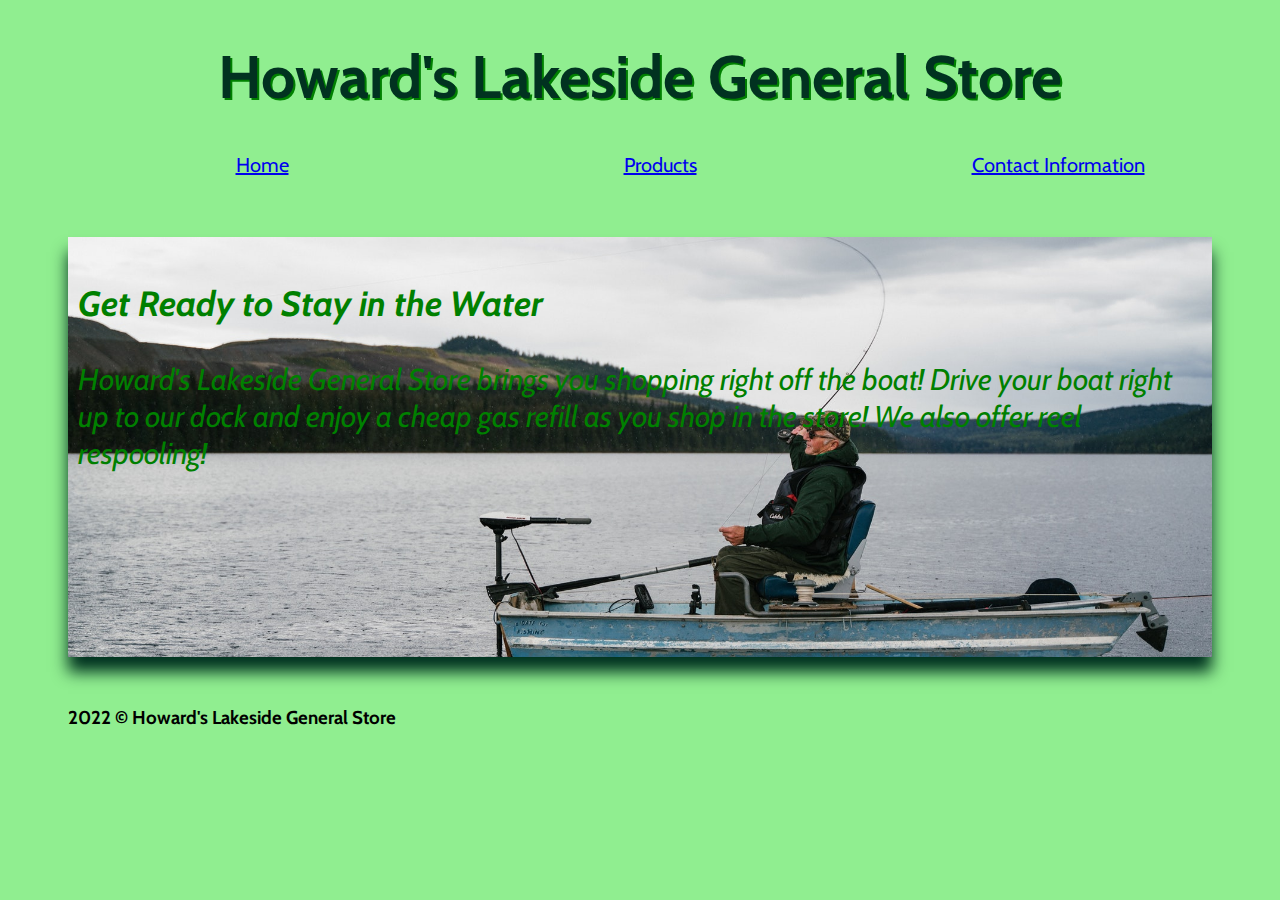
<file: index.html>
<!-- Hope Johns -->
<!DOCTYPE html>
<html lang="en" dir="ltr">
  <head>
    <meta charset="utf-8">
    <title>Welcome! | Howard's</title>
    <link rel="stylesheet" href="style.css">
    <link rel="stylesheet" href="https://fonts.googleapis.com/css?family=Cabin">
  </head>
  <body>
    <div class="title">
      <h1>Howard's Lakeside General Store</h1>
    </div>
    <div class="navbar">
      <nav>
        <ul>
          <li><a href="index.html">Home</a></li>
          <li><a href="products.html">Products</a></li>
          <li><a href="contact.html">Contact Information</a></li>
        </ul>
      </nav>
    </div>

    <div class="jar">

        <div class="titlemain">
          <h3>Get Ready to Stay in the Water</h3>
          <p>Howard's Lakeside General Store brings you shopping right off the boat!
          Drive your boat right up to our dock and enjoy a cheap gas refill as you shop
          in the store! We also offer reel respooling!</p>
        </div>


        <div class="footer">
          <footer>
            <h3>2022 &copy; Howard's Lakeside General Store</h3>
          </footer>
        </div>
    </div>


  </body>
</html>
</file>
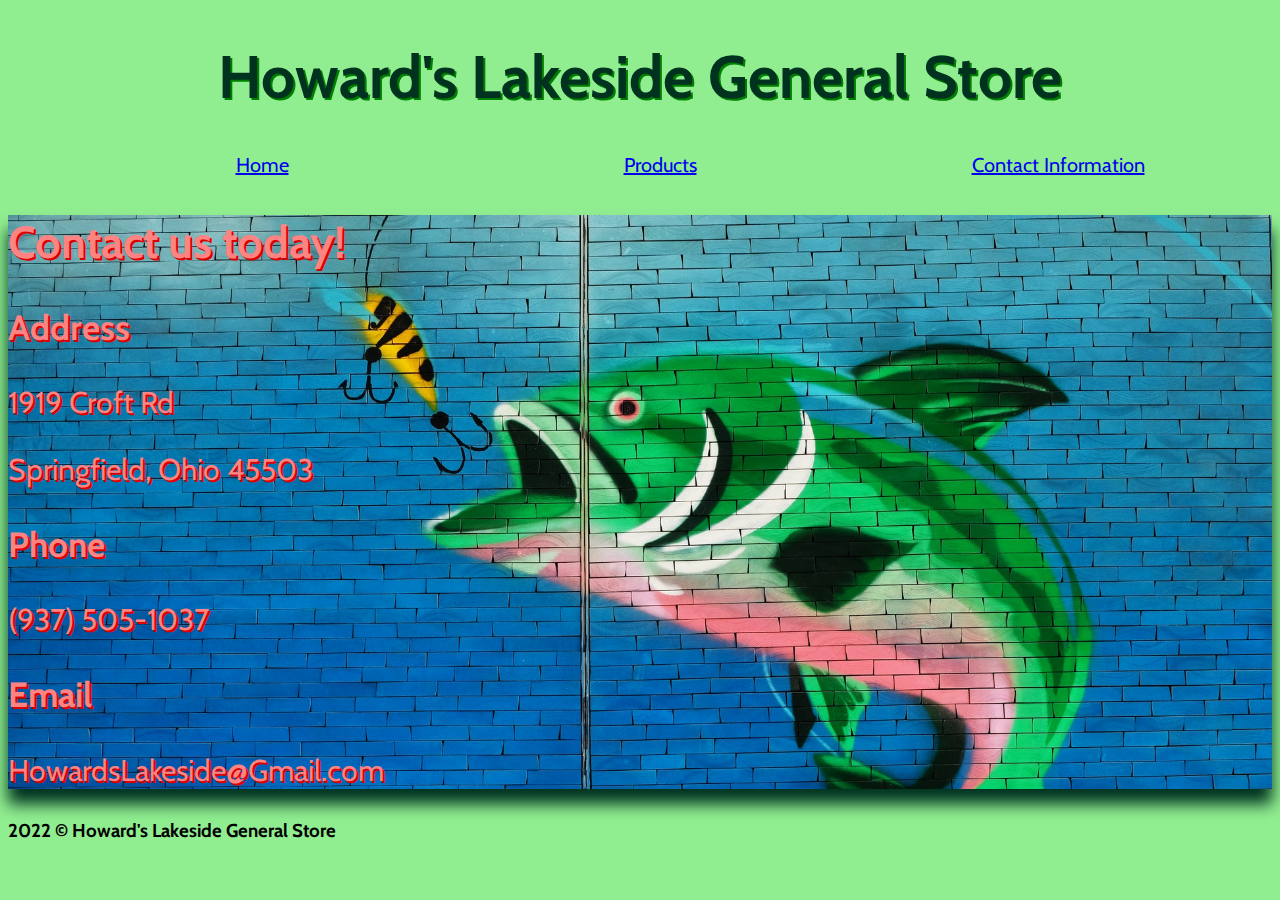
<file: contact.html>
<!-- Hope Johns -->
<!DOCTYPE html>
<html lang="en" dir="ltr">
  <head>
    <meta charset="utf-8">
    <title>Contact Page | Howard's</title>
    <link rel="stylesheet" href="style.css">
    <link rel="stylesheet" href="https://fonts.googleapis.com/css?family=Cabin">
  </head>
  <body>
    <div class="title">
      <h1>Howard's Lakeside General Store</h1>
    </div>
    <div class="navbar">
      <nav>
        <ul>
          <li><a href="index.html">Home</a></li>
          <li><a href="products.html">Products</a></li>
          <li><a href="contact.html">Contact Information</a></li>
        </ul>
      </nav>
    </div>

    <div class="continfo">
      <h2>Contact us today!</h2>
      <h3>Address</h3>
      <p>1919 Croft Rd</p>
      <p>Springfield, Ohio 45503</p>
      <h3>Phone</h3>
      <p>(937) 505-1037</p>
      <h3>Email</h3>
      <p>HowardsLakeside@Gmail.com</p>
    </div>

    <div class="footer">
      <footer>
        <h3>2022 &copy; Howard's Lakeside General Store</h3>
      </footer>
    </div>


  </body>
</html>
</file>
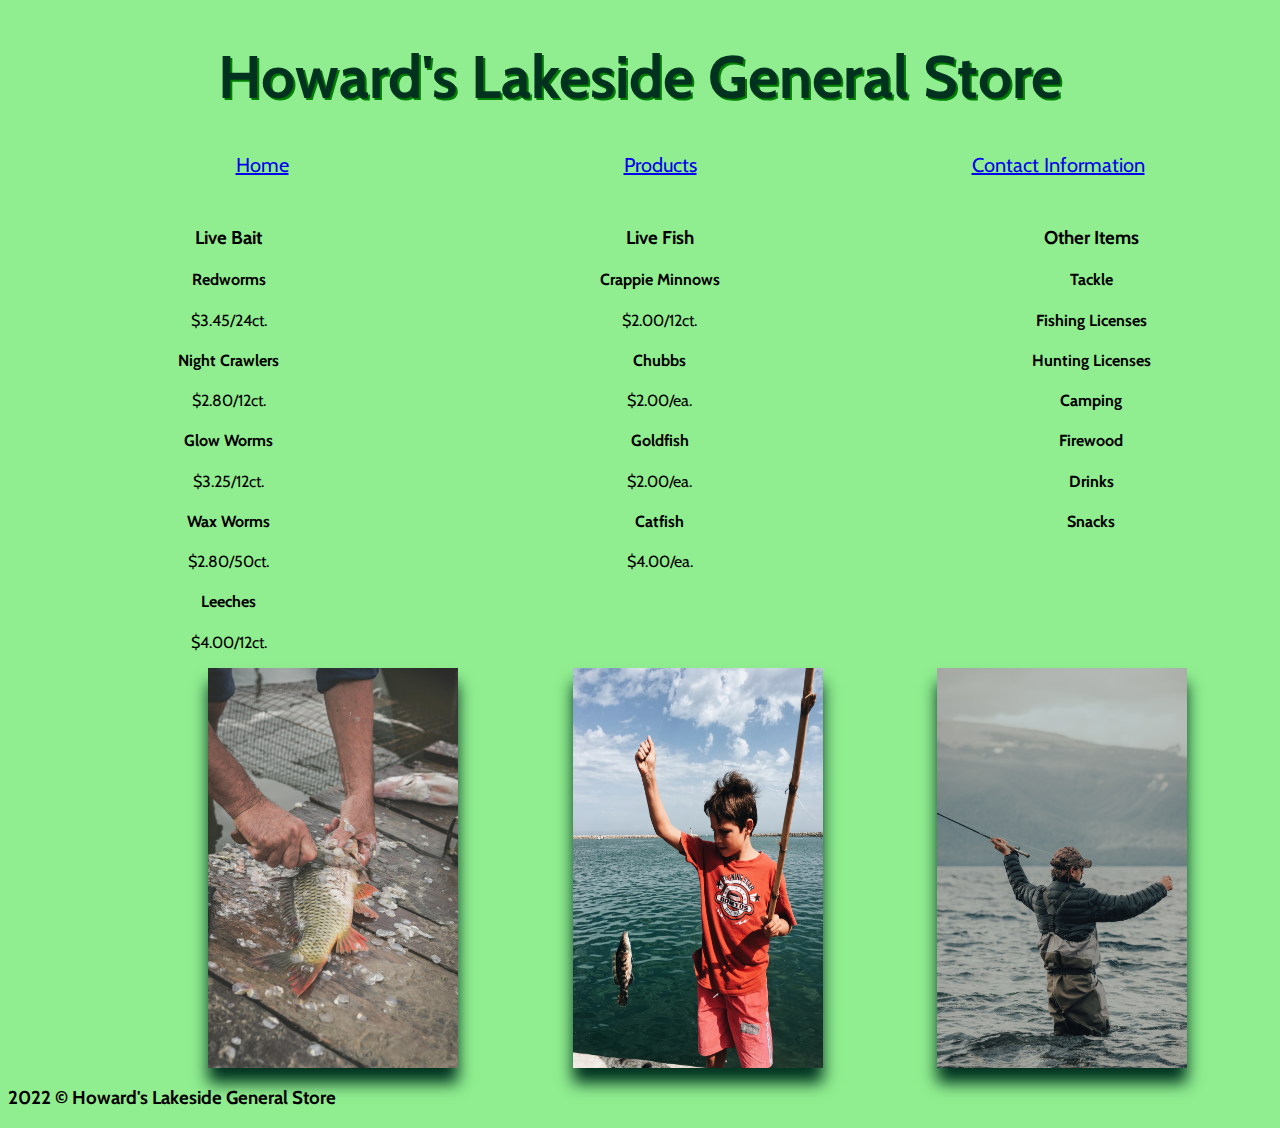
<file: products.html>
<!-- Hope Johns -->
<!DOCTYPE html>
<html lang="en" dir="ltr">
  <head>
    <meta charset="utf-8">
    <title>Products | Howard's</title>
    <link rel="stylesheet" href="style.css">
    <link rel="stylesheet" href="https://fonts.googleapis.com/css?family=Cabin">
  </head>
  <body>
    <div class="title">
      <h1>Howard's Lakeside General Store</h1>
    </div>
    <div class="navbar">
      <nav>
        <ul>
          <li><a href="index.html">Home</a></li>
          <li><a href="products.html">Products</a></li>
          <li><a href="contact.html">Contact Information</a></li>
        </ul>
      </nav>
    </div>

    <div class="prods">
      <div class="bait1">
        <ul>
          <li><h3>Live Bait</h3></li>
          <li><h4>Redworms</h4><p>$3.45/24ct.</p></li>
          <li><h4>Night Crawlers</h4><p>$2.80/12ct.</p></li>
          <li><h4>Glow Worms</h4><p>$3.25/12ct.</p></li>
          <li><h4>Wax Worms</h4><p>$2.80/50ct.</p></li>
          <li><h4>Leeches</h4><p>$4.00/12ct.</p></li>
        </ul>
      </div>
      <div class="bait2">
        <ul>
          <li><h3>Live Fish</h3></li>
          <li><h4>Crappie Minnows</h4><p>$2.00/12ct.</p></li>
          <li><h4>Chubbs</h4><p>$2.00/ea.</p></li>
          <li><h4>Goldfish</h4><p>$2.00/ea.</p></li>
          <li><h4>Catfish</h4><p>$4.00/ea.</p></li>
        </ul>
      </div>

      <div class="notbait">
        <ul>
          <li><h3>Other Items</h3></li>
          <li><h4>Tackle</h4></li>
          <li><h4>Fishing Licenses</h4></li>
          <li><h4>Hunting Licenses</h4></li>
          <li><h4>Camping</h4></li>
          <li><h4>Firewood</h4></li>
          <li><h4>Drinks</h4></li>
          <li><h4>Snacks</h4></li>
        </ul>
      </div>
    </div>

    <div class="gallery">
      <img class="pic1" src="images/cutfish.jpg" alt="" width="250" height="400">
      <img class="pic2" src="images/kidfish.jpg" alt="" width="250" height="400">
      <img class="pic3" src="images/manwater.jpg" alt="" width="250" height="400">
    </div>

    <div class="footer">
      <footer>
        <h3>2022 &copy; Howard's Lakeside General Store</h3>
      </footer>
    </div>


  </body>
</html>
</file>
<file: style.css>
/* Hope Johns */
body
{
  font-family: "Cabin", Wingdings, sans-serif;
  background-color: lightgreen;
}

.title
{
  color: rgb(1, 50, 32);
  text-align: center;
  text-shadow: 2px 2px green;
  font-size: 30px;
}

.navbar ul
{
  margin: 30px;
  font-size: 20px;
  text-align: center;
  display: grid;
  grid-gap: 30px;
  list-style: none;
  grid-template-columns: repeat(3, 1fr);
}

.jar
{
  padding: 30px;
  margin: 30px;
  display: grid;
  grid-gap: 30px;
  grid-template-areas:
    'showcases showcases'
    'showcases showcases'
    'showcases showcases';
}

.titlemain
{
  color: green;
  font-size: 30px;
  font-style: italic;
  grid-area: showcases;
  background: url("images/littleboat.jpg");
  min-height: 400px;
  background-size: cover;
  background-position: center;
  padding: 10px;
  box-shadow: 0 15px 15px rgb(1, 50, 32);
}

.footer
{
  display: block;
}

.gallery
{
  padding-left: 200px;
  display: grid;
  grid-gap: 30px;
  grid-template-areas:
    'img1 img2 img3';
}

.pic1
{
  grid-area: img1;
  box-shadow: 0 15px 15px rgb(1, 50, 32);
}

.pic2
{
  grid-area: img2;
  box-shadow: 0 15px 15px rgb(1, 50, 32);
}

.pic3
{
  grid-area: img3;
  box-shadow: 0 15px 15px rgb(1, 50, 32);
}


.continfo
{
  background-image: url("images/fishart.jpg");
  background-size: cover;
  text-align: left;
  font-size: 30px;
  color: rgb(254, 132, 132);
  text-shadow: 2px 2px rgb(219, 0, 0);
  box-shadow: 0 15px 15px rgb(1, 50, 32);
}

.prods
{
  text-align: center;
  display: grid;
  grid-gap: 30px;
  grid-template-columns: repeat(3, 1fr);
  grid-template-areas:
    'baits1 baits2 nobaits';
}

.bait1
{
  grid-area: baits1;
}

.bait2
{
  grid-area: baits2;
}

.notbait
{
  grid-area: nobaits;
}

.prods ul
{
  list-style: none;
}

@media screen and (max-width: 800px)
{
  .prods
  {
    display: block;
  }
  .gallery
  {
    display: none;
  }
}
</file>
